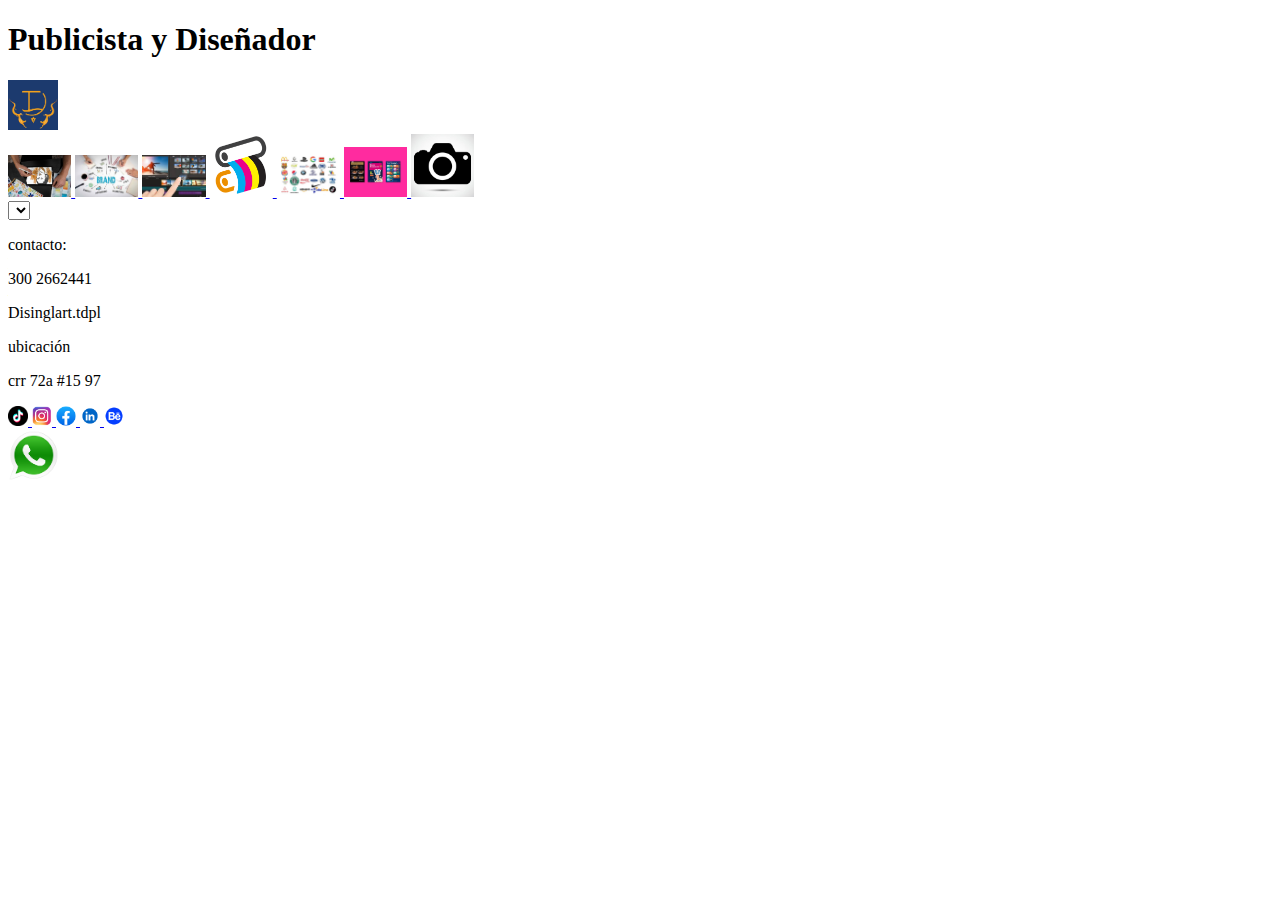
<file: portafolio.html>
<!DOCTYPE html>
    <html>
        <head>
            <title> portafolio </title>
        </head>
                <body>
                    <header>
                        <h1> Publicista y Diseñador </h1>
                        <a href="imput.html">  <img widht="100" height="50" src="imagenes/identidad disinglart/logo.jpg" alt="logo disignlart"> </a>
                    </header>
                    <main>

                        <a href="portafolio/ilustracion.html"> <img width="5%" src="imagenes/portafolio/ilustrar.avif" alt="ilustraciones"> </a>
                        <a href="portafolio/branding.html"> <img width="5%" src="imagenes/portafolio/branding.jpg" alt="branding"> </a>
                        <a href="portafolio/audiovisual.html"> <img width="5%" src="imagenes/portafolio/video.jpg" alt="audiovisual"> </a>
                        <a href="portafolio/impreso.html"> <img width="5%" src="imagenes/portafolio/impresion.png" alt="impreso"> </a>
                        <a href="portafolio/Logos.html"> <img width="5%" src="imagenes/portafolio/logos.webp" alt="logos"> </a>
                        <a href="portafolio/piezas.html"> <img width="5%" src="imagenes/portafolio/piezas.png" alt="piezas"> </a>
                        <a href="portafolio/fotografia.html"> <img width="5%" src="imagenes/portafolio/camara.jpg" alt="fotografia"> </a>

                    </main>

                <footer>

                        <select class="contacto" id="contacto"></select>
                    <p>contacto:</p>
                    <p>300 2662441</p>
                    <p>Disinglart.tdpl</p>
                    <p>ubicación</p>
                    <p>crr 72a #15 97</p>
                    
                <a target="blank" href="https://www.tiktok.com/@disinglart.tdpl?_t=ZS-8vJUfAGCFTp&_r=1"> <img widht="70"
                        height="20" src="imagenes/Logos de redes/logo tik tok.png" tiktok> </a>
                <a target="blank" href="https://www.instagram.com/disinglart?igsh=c2V6N2phcTI5d3o2"> <img widht="70"
                        height="20" src="imagenes/Logos de redes/logos instagram.png" Instagram> </a>
                <a target="blank" href="https://www.facebook.com/share/16NNhCFwZh/"> <img widht="70" height="20"
                        src="imagenes/Logos de redes/logo facebook.png" Facebook Personal> </a>
                <a target="blank" href="https://www.linkedin.com/in/disinglart/"> <img widht="70" height="20"
                        src="imagenes/Logos de redes/logo linkeding.png" linkeding> </a>
                <a target="blank" href="https://www.behance.net/disinglariv"> <img widht="70" height="20"
                        src="imagenes/Logos de redes/logobehace.png" behance> </a>
                
                </footer>

                <a target="blank" href="https://wa.me/message/6UJMHEJLPAZVI1"> <img width="4%" 
                    src="imagenes/Logos de redes/logo whatsapp.png" whatsaoo> </a>

                </body>
    </html>
</file>
